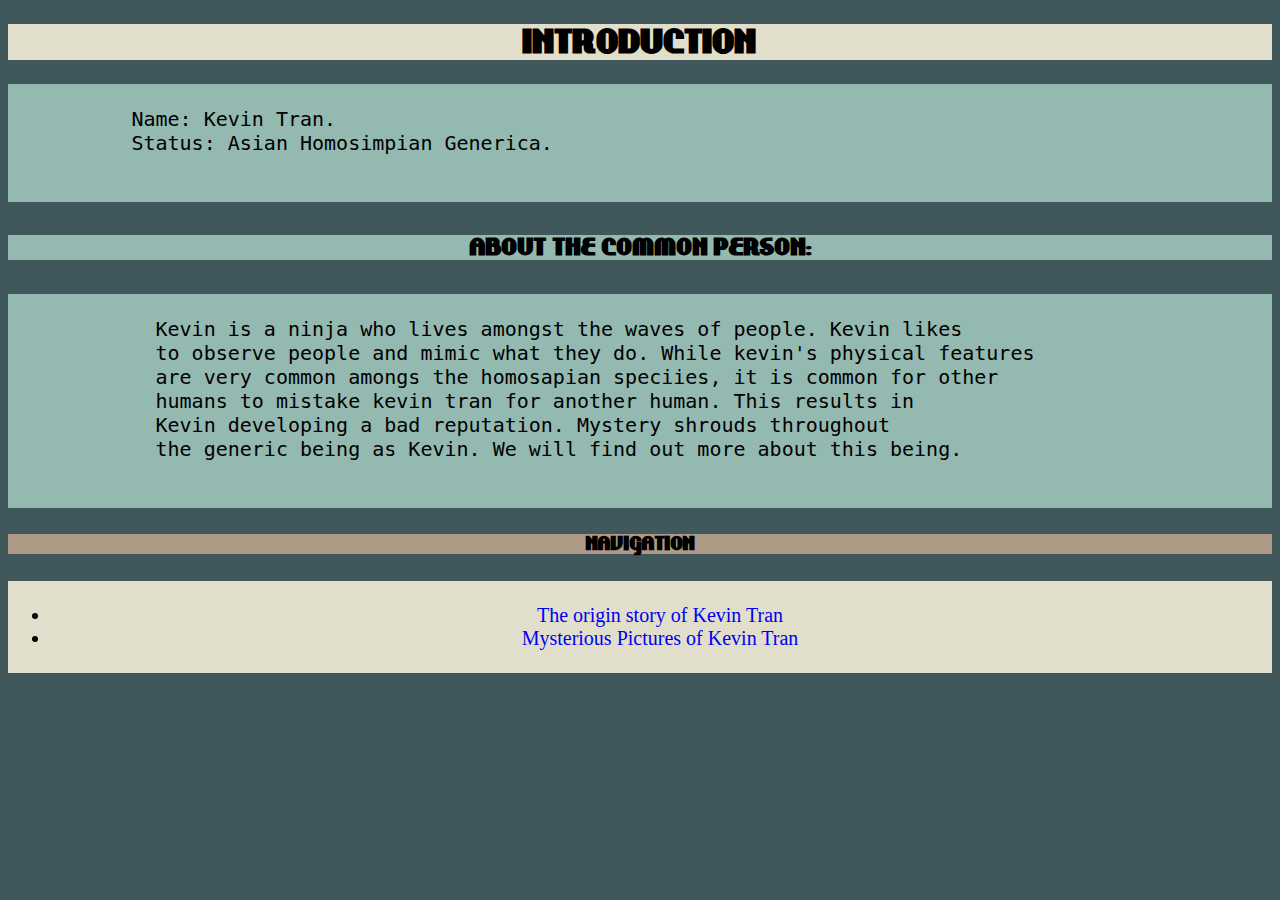
<file: index.html>
<!DOCTYPE html>
<html lang="en" dir="ltr">
  <head>
    <meta charset="utf-8">
    <title> Ethan L Introduction </title>
    <link rel="stylesheet" href="stylesheets/styles.css">
  </head>
  <body>
    <header>
      <h1 class="logo-text"> Introduction </h1>
    </header>
      <div class="text-box">
        <pre>
          Name: Kevin Tran.
          Status: Asian Homosimpian Generica.
        </pre>
      </div>

      <header>
        <h4 class="sub-text"> About the common person: </h4>
      </header>
        <div class="text-box">
          <pre>
            Kevin is a ninja who lives amongst the waves of people. Kevin likes
            to observe people and mimic what they do. While kevin's physical features
            are very common amongs the homosapian speciies, it is common for other
            humans to mistake kevin tran for another human. This results in
            Kevin developing a bad reputation. Mystery shrouds throughout
            the generic being as Kevin. We will find out more about this being.
          </pre>
        </div>

    <header>
      <h4 class="nav-text"> Navigation </h4>
    </header>

    <div class="nav-box">
      <ul>
        <li>
          <a href="reasons.html" LINK="red">
            The origin story of Kevin Tran
          </a>
        </li>
        <li>
          <a href="gallery.html" LINK="blue">
            Mysterious Pictures of Kevin Tran
          </a>
        </li>
      </ul>
    </div>
  </body>
</html>
</file>
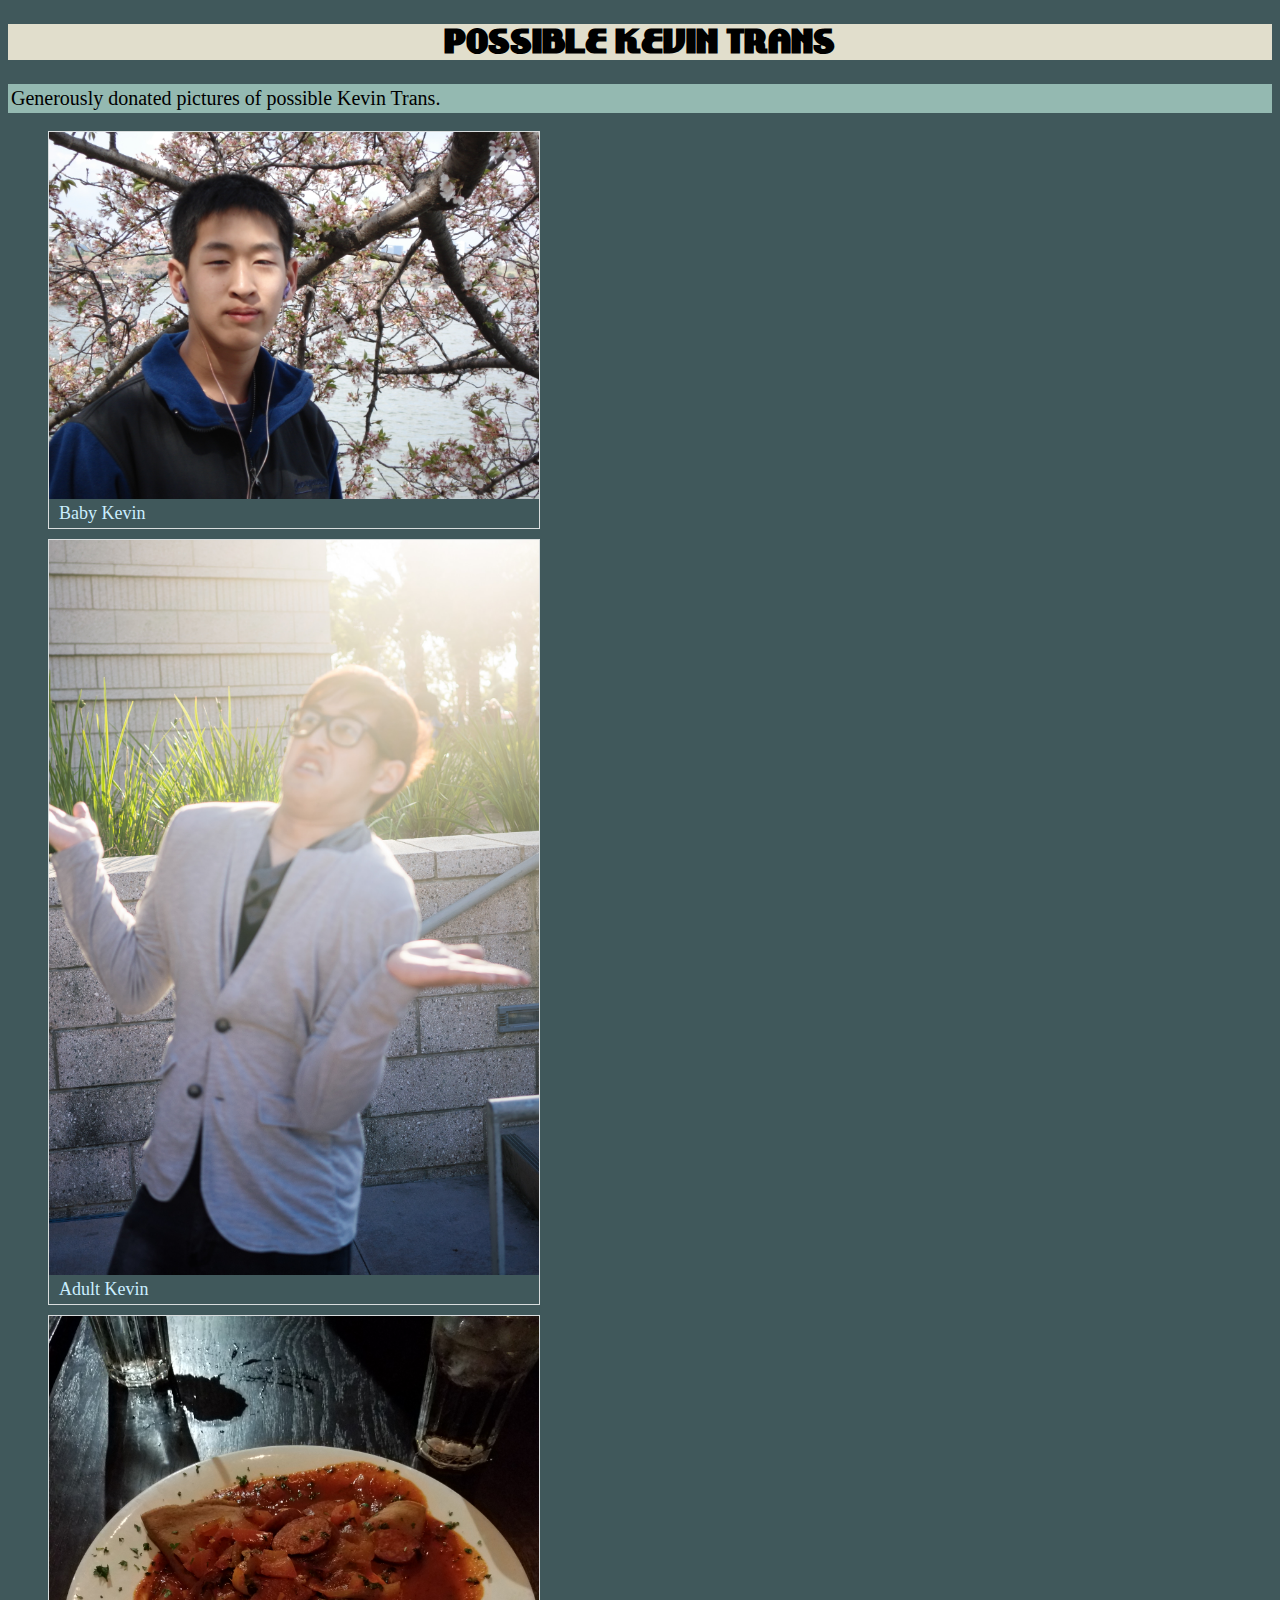
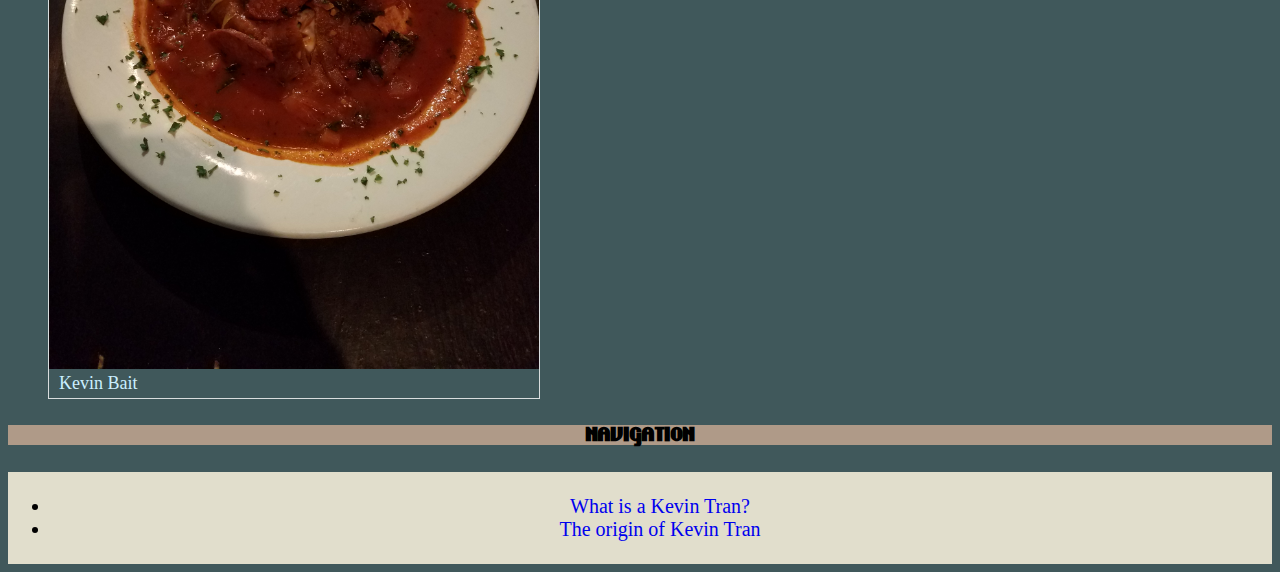
<file: gallery.html>
<!DOCTYPE html>
<html lang="en" dir="ltr">
  <head>
    <meta charset="utf-8">
    <title> Ethan L Introduction </title>
    <link rel="stylesheet" href="stylesheets/styles.css">
  </head>
  <body>
    <header>
      <h1 class="logo-text"> Possible Kevin Trans </h1>
    </header>

    <div class="text-box">
      Generously donated pictures of possible Kevin Trans.
    </div>

      <ul>
        <li class="thumbnail-item">
          <a href="#">
            <img class="thumbnail-image" src="img/baby.JPG" alt="A baby Kevin">
            <span class="thumbnail-title">Baby Kevin</span>
          </a>
        </li>
        <li class="thumbnail-item">
          <a href="#">
            <img class="thumbnail-image" src="img/adult.jpg" alt="An adult Kevin">
            <span class="thumbnail-title">Adult Kevin</span>
          </a>
        </li>
        <li class="thumbnail-item">
          <a href="#">
            <img class="thumbnail-image" src="img/bait.jpg" alt="Possible Kevin Bait">
            <span class="thumbnail-title">Kevin Bait</span>
          </a>
        </li>
      </ul>

    <header>
      <h4 class="nav-text"> Navigation </h4>
    </header>

    <div class="nav-box">
      <ul>
        <li>
          <a href="index.html" LINK="red">
            What is a Kevin Tran?
          </a>
        </li>
        <li>
          <a href="reasons.html" LINK="blue">
            The origin of Kevin Tran
          </a>
        </li>
      </ul>
    </div>
  </body>
</html>
</file>
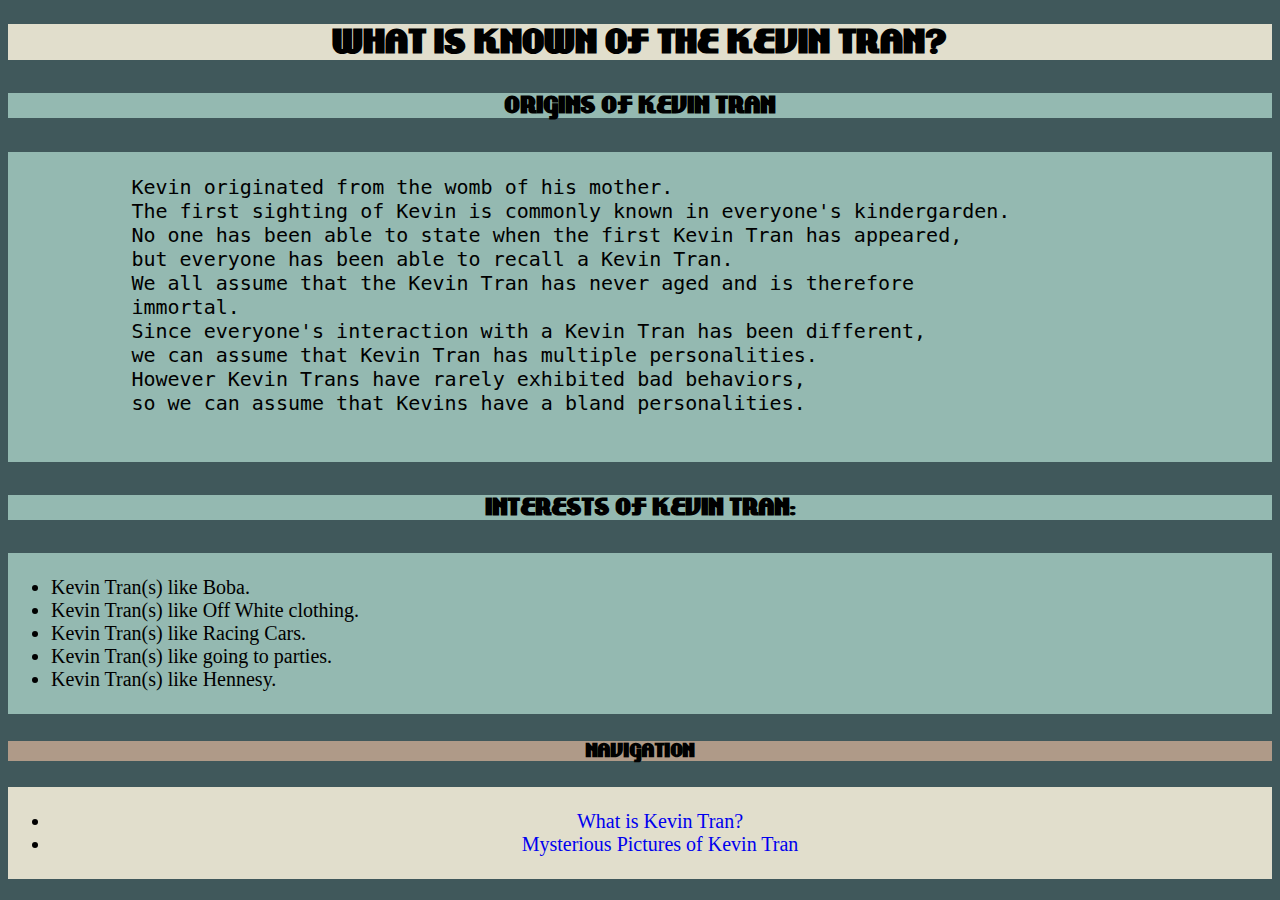
<file: reasons.html>
<!DOCTYPE html>
<html lang="en" dir="ltr">
  <head>
    <meta charset="utf-8">
    <title> Ethan L Introduction </title>
    <link rel="stylesheet" href="stylesheets/styles.css">
  </head>
  <body>
    <header>
      <h1 class="logo-text"> What is known of the Kevin Tran? </h1>
    </header>

      <header>
        <h4 class="sub-text"> Origins of Kevin Tran </h4>
      </header>
      <div class="text-box">
        <pre>
          Kevin originated from the womb of his mother.
          The first sighting of Kevin is commonly known in everyone's kindergarden.
          No one has been able to state when the first Kevin Tran has appeared,
          but everyone has been able to recall a Kevin Tran.
          We all assume that the Kevin Tran has never aged and is therefore
          immortal.
          Since everyone's interaction with a Kevin Tran has been different,
          we can assume that Kevin Tran has multiple personalities.
          However Kevin Trans have rarely exhibited bad behaviors,
          so we can assume that Kevins have a bland personalities.
        </pre>
      </div>

      <header>
        <h4 class="sub-text"> Interests of Kevin Tran: </h4>
      </header>

      <div class="text-box">
        <ul>
          <li>
            Kevin Tran(s) like Boba.
          </li>
          <li>
            Kevin Tran(s) like Off White clothing.
          </li>
          <li>
            Kevin Tran(s) like Racing Cars.
          </li>
          <li>
            Kevin Tran(s) like going to parties.
          </li>
          <li>
            Kevin Tran(s) like Hennesy.
          </li>
        </ul>
      </div>
    <header>
      <h4 class="nav-text"> Navigation </h4>
    </header>
    <div class="nav-box">
      <ul>
        <li>
          <a href="index.html" LINK="red">
            What is Kevin Tran?
          </a>
        </li>
        <li>
          <a href="gallery.html" LINK="blue">
            Mysterious Pictures of Kevin Tran
          </a>
        </li>
      </ul>
    </div>
    
  </body>
</html>
</file>
<file: stylesheets/styles.css>
@font-face {
    font-family: 'lakeshore';
    src: url('fonts/LAKESHOR-webfont.eot');
    src: url('fonts/LAKESHOR-webfont.eot?#iefix') format('embedded-opentype'),
          url('fonts/LAKESHOR-webfont.woff') format('woff'),
          url('fonts/LAKESHOR-webfont.ttf') format('truetype'),
          url('fonts/LAKESHOR-webfont.svg#lakeshore') format('svg');
    font-weight: normal;
    font-style: normal;
}


body {
  font-size: 18px;
  background: rgb(64, 88, 91);
}

a {

  text-decoration: none;
}

.logo-text {
  background: rgb(225, 222, 204);

  text-align: center;
  text-transform: uppercase;
  font-family: lakeshore;
  font-size: 36px;

}

.sub-text {
  background: rgb(148, 185, 177);

  text-align: center;
  text-transform: uppercase;
  font-family: lakeshore;
  font-size: 25px;

}

.nav-text {
  background: rgb(175, 154, 136);

  text-align: center;
  text-transform: uppercase;
  font-family: lakeshore;
  font-size: 20px;

}

.text-box {
  background: rgb(148, 185, 177);

  padding: 3px;
  text-align: left;
  font-size: 20px;
}

.nav-box {
  background: rgb(225, 222, 204);

  padding: 3px;
  text-align: center;
  font-size: 20px;
}

.nav-box a:hover {
  background-color: grey;
}

.nav-box a:active {
  background-color: blue;
}

.thumbnail-item + .thumbnail-item {
  margin-top: 10px;

}

.thumbnail-item{
  display: block;
  width: 40%;
  border: 1px solid rgb(100%, 100%, 100%) ;
  border: 1px solid rgba(100%, 100%, 100%, 0.8) ;

}

.thumbnail-list {
  list-style: none;
  padding: 0;
}

.thumbnail-image {
  display: block;
  width: 100%;
}

.thumbnail-title {
  display: block;
  margin: 0;
  padding: 4px 10px;

  background: rbg(96, 125, 139) ;
  color: rgb(202, 238, 255) ;

  font-size: 18px;
}

.detail-image {
  width: 90%;
}
</file>
